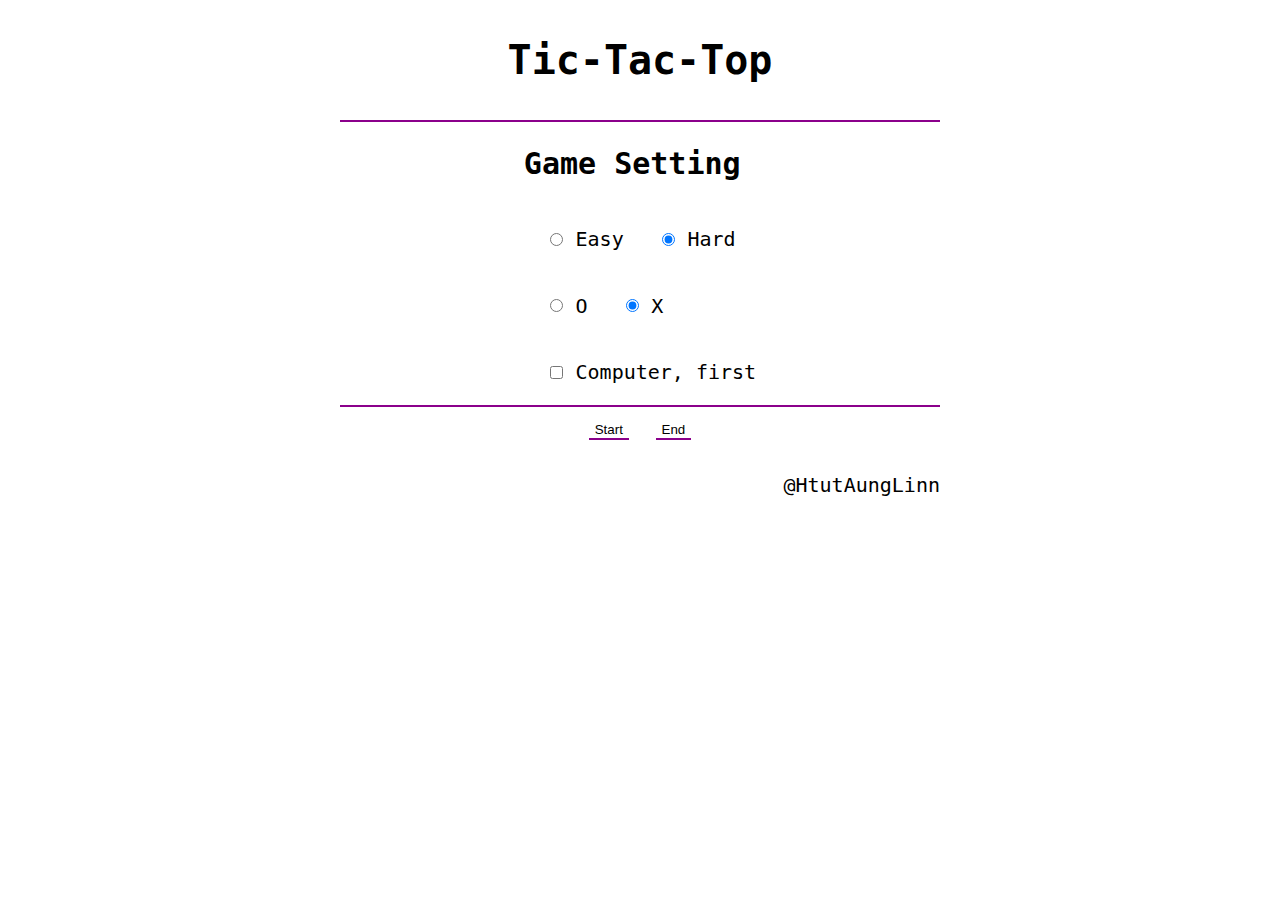
<file: index.html>
<!DOCTYPE html>
<html lang="en">
<head>
    <meta charset="UTF-8">
    <meta http-equiv="X-UA-Compatible" content="IE=edge">
    <meta name="viewport" content="width=device-width, initial-scale=1.0">
    <title>Tic-tac-toe (Ai test)</title>
    <link rel="stylesheet" href="style.css">
</head>
<body>
    <header>
        <h1>Tic-Tac-Top</h1>
    </header>
    <div id="noti"></div>
    <body>
        <div id="main">
            <div id="broad">
                <div class="row">
                    <div class="space top left"><button class="inside" id="00" onclick="this.disabled=true; change('0,0')"></button></div>
                    <div class="space top center"><button class="inside" id="01" onclick="this.disabled=true; change('0,1')"></button></div>
                    <div class="space top right"><button class="inside" id="02" onclick="this.disabled=true; change('0,2')"></button></div>
                </div>
                <div class="row">
                    <div class="space middle left"><button class="inside" id="10" onclick="this.disabled=true; change('1,0')"></button></div>
                    <div class="space middle center"><button class="inside" id="11" onclick="this.disabled=true; change('1,1')"></button></div>
                    <div class="space middle right"><button class="inside" id="12" onclick="this.disabled=true; change('1,2')"></button></div>
                </div>
                <div class="row">
                    <div class="space bottom left"><button class="inside" id="20" onclick="this.disabled=true; change('2,0')"></button></div>
                    <div class="space bottom center"><button class="inside" id="21" onclick="this.disabled=true; change('2,1')"></button></div>
                    <div class="space bottom right"><button class="inside" id="22" onclick="this.disabled=true; change('2,2')"></button></div>
                </div>
            </div>
            <div id="setting">
                <h2>Game Setting</h2>
                <form id="frm1">
                    <input type="radio" name="level" value="0" checked>
                    <label>Easy</label>
                    <input type="radio" name="level" value="1" checked>
                    <label>Hard</label><br>
                    <input type="radio" name="turn" value="o" checked>
                    <label>O</label>
                    <input type="radio" name="turn" value="x" checked>
                    <label>X</label><br>
                    <input type="checkbox" name="computer">
                    <label>Computer, first</label>
                </form>
            </div>
        </div>
        <div id="btn-g">
            <button id="start-btn" onclick="start()">Start</button>
            <button id="end-btn" onclick="end()">End</button>
        </div>
        
    </body>
    <script src="script.js"></script>
    <footer>
        <P id="foo">@HtutAungLinn</P>
    </footer>
</body>
</html>
</file>
<file: style.css>
:root{
    --border-color: darkmagenta;
    --t-color: black;
    font-size: 20px;
    font-family: monospace;
}

html{

}

header{
    text-align: center;
    padding: 0.5em;
    border-bottom: 2px solid var(--border-color);
}

body{
    max-width: 600px;
    margin: auto;
}
#main, header, footer{
    display: flex;
    flex-direction: column;
    align-items: center;
}
#btn-g{
    display:flex;
    justify-content: center;
}

footer{
    align-items: flex-end;
}

#main{
    border-bottom: 2px solid var(--border-color);
}

input{
    margin:2em;
    margin-right: 0;
}

button{
    margin:1em;
    border:none;
    border-bottom: 2px solid var(--border-color);
    background-color: transparent;
}

button:hover{
    color: var(--border-color);
    border-color: var(--t-color) ;
    transform: translateY(-0.3em);
    transition: transform ease 0.3s;
}

/* for game */

#broad{
    display: flex;
    flex-direction: column;
    width: 400px;
    height: 400px;
    margin:1em;
}
.row{
    display: flex;
    width: 100%;
    height: 33%;
}
.space{
    width: 33%;
    height: 100%;
}

.top{
    border-bottom: 2px solid var(--border-color);
}

.bottom{
    border-top: 2px solid var(--border-color);
}

.left{
    border-right: 2px solid var(--border-color);
}

.right{
    border-left: 2px solid var(--border-color);
}

.inside{
    width: 80%;
    height: 80%;
    border:none;
}

.inside:hover{
    border: 2px solid var(--border-color);
    border-radius: 10%;
    padding:10%;
}

span{
    width: 100%;
    height: 100%;
    font-size: 5rem;
    line-height: 50%;
}
.red{
    color:red;
}
.blue{
    color:blue;
}

.none{
    display: none;
}

#noti{
    padding: 0.1rem;
    font-size: 2rem;
    display: flex;
    justify-content: center;
    width:auto;
    height: auto;
    text-align: center;
    border-top: 2px solid var(--border-color);
    border-bottom: 2px solid var(--border-color);
}
</file>
